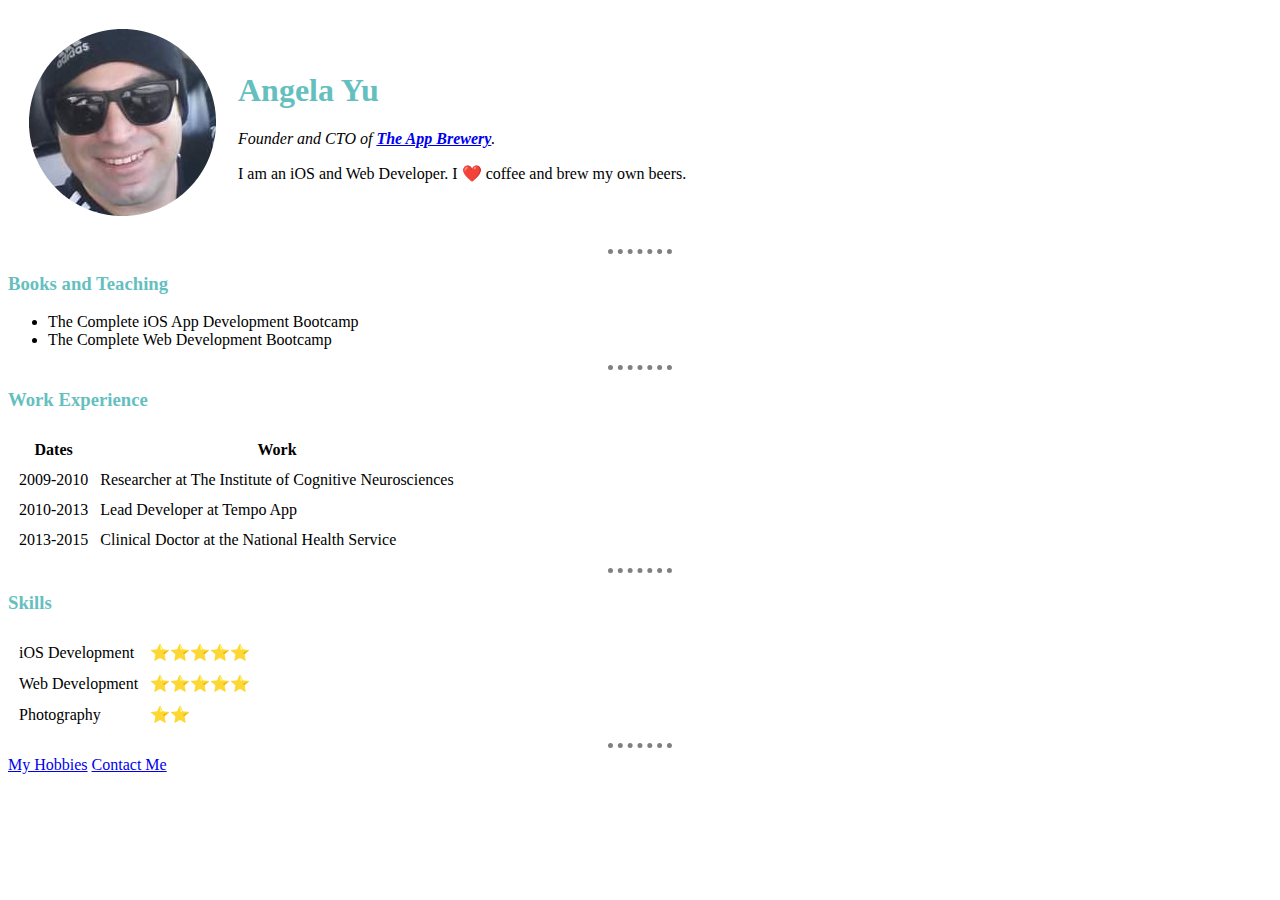
<file: index.html>
<!DOCTYPE html>
<html>
  <head>
    <meta charset="utf-8">
    <title>Angela's Personal Site</title>
    <link rel="stylesheet" href="css/styles.css">
  </head>

  <body style="background-color: white">
    <table cellspacing="20">
      <tr>
        <td><img src="images/me.png" alt="angela profile picture"></td>
        <td><h1>Angela Yu</h1>
        <p><em>Founder and CTO of <strong><a href="https://www.appbrewery.co/">The App Brewery</a></strong>.</em></p>
        <p>I am an iOS and Web Developer. I ❤️ coffee and brew my own beers.</p></td>
      </tr>
    </table>
    <hr>
    <h3>Books and Teaching</h3>
    <ul>
      <li>The Complete iOS App Development Bootcamp</li>
      <li>The Complete Web Development Bootcamp</li>
    </ul>
    <hr>
    <h3>Work Experience</h3>
    <table cellspacing="10">
      <thead>
        <tr>
          <th>Dates</th>
          <th>Work</th>
        </tr>
      </thead>
      <tbody>
        <tr>
          <td>2009-2010</td>
          <td>Researcher at The Institute of Cognitive Neurosciences</td>
        </tr>
        <tr>
          <td>2010-2013</td>
          <td>Lead Developer at Tempo App</td>
        </tr>
        <tr>
          <td>2013-2015</td>
          <td>Clinical Doctor at the National Health Service</td>
        </tr>
      </tbody>
    </table>
    <hr>
    <h3>Skills</h3>
    <table cellspacing="10">
      <tr>
        <td>iOS Development</td>
        <td>⭐️⭐️⭐️⭐️⭐️</td>
      </tr>
      <tr>
        <td>Web Development</td>
        <td>⭐️⭐️⭐️⭐️⭐️</td>
      </tr>
      <tr>
        <td>Photography</td>
        <td>⭐️⭐️</td>
      </tr>
    </table>
    <hr>
    <a href="hobbies.html">My Hobbies</a>
    <a href="contact-me.html">Contact Me</a>
  </body>
</html>
</file>
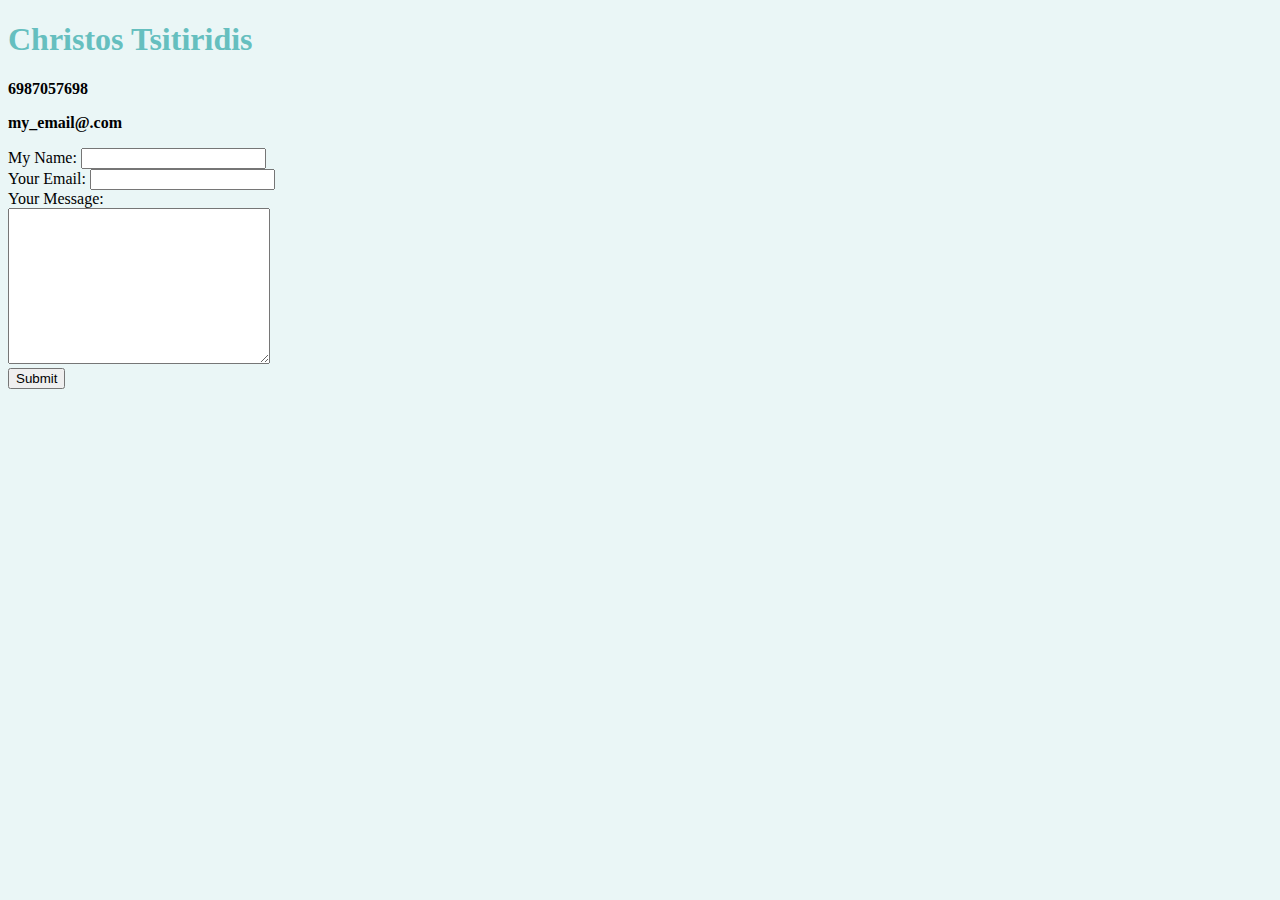
<file: contact.html>
<!DOCTYPE html>
<html lang="en">
<head>
    <title>My contact</title>
    <link rel="stylesheet" href="css/styles.css">
</head>
<body>
    <h1>Christos Tsitiridis</h1> 
    <p><strong>6987057698</strong></p>
    <p><strong>my_email@.com</strong></p>
    <form action="mailto:apache007@hotmail.gr" method="post" enctype="multipart/form-data">
        <label>My Name:</label>
        <input type="text" name="" value=""><br>
        <label>Your Email:</label>
        <input type="email" name="" value=""><br>
        <label>Your Message:</label><br>
        <textarea name="name" rows="10" cols="30"></textarea><br>
        <input type="submit" name="">
    </form>
</body>
</html>
</file>
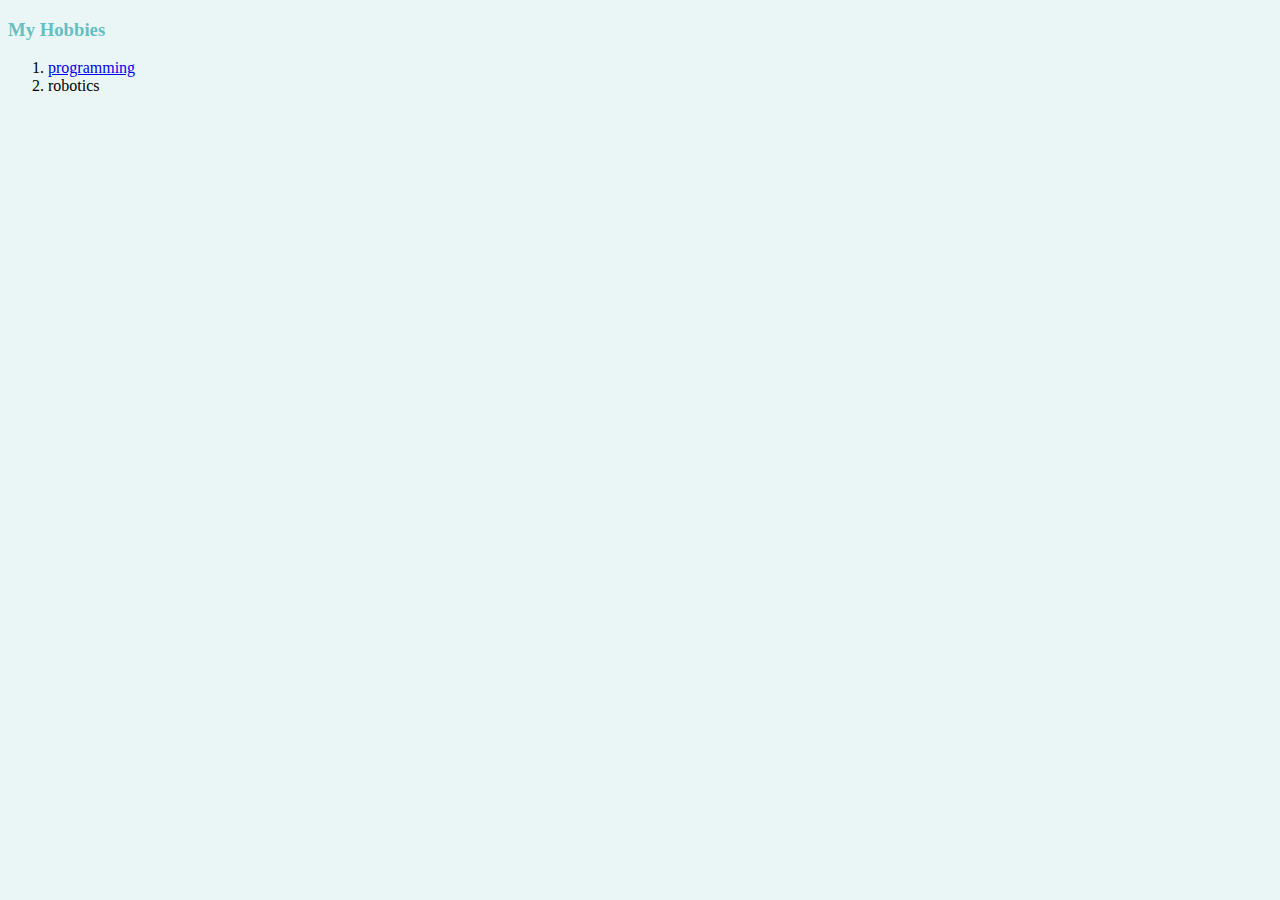
<file: hobbies.html>
<!DOCTYPE html>
<html lang="en">
<head>
    <title>My hobbies</title>
    <link rel="stylesheet" href="css/styles.css">
</head>
<body>
    <h3>My Hobbies</h3>
    <ol>
        <li><a href="https://www.khanacademy.org/computing/computer-programming"> programming</a></li>
        <li>robotics</li>
    </ol>
</body>
</html>
</file>
<file: css/styles.css>
body {
    background-color: #eaf6f6;
}
hr{
    background-color: white;
    border-style: none;
    border-top-style: dotted;
    border-color: gray;
    border-width: 5px;
    width: 5%;    
                
}
h1{
    color: #66BFBF;
    
}
h3{
    color: #66BFBF;
}
</file>
